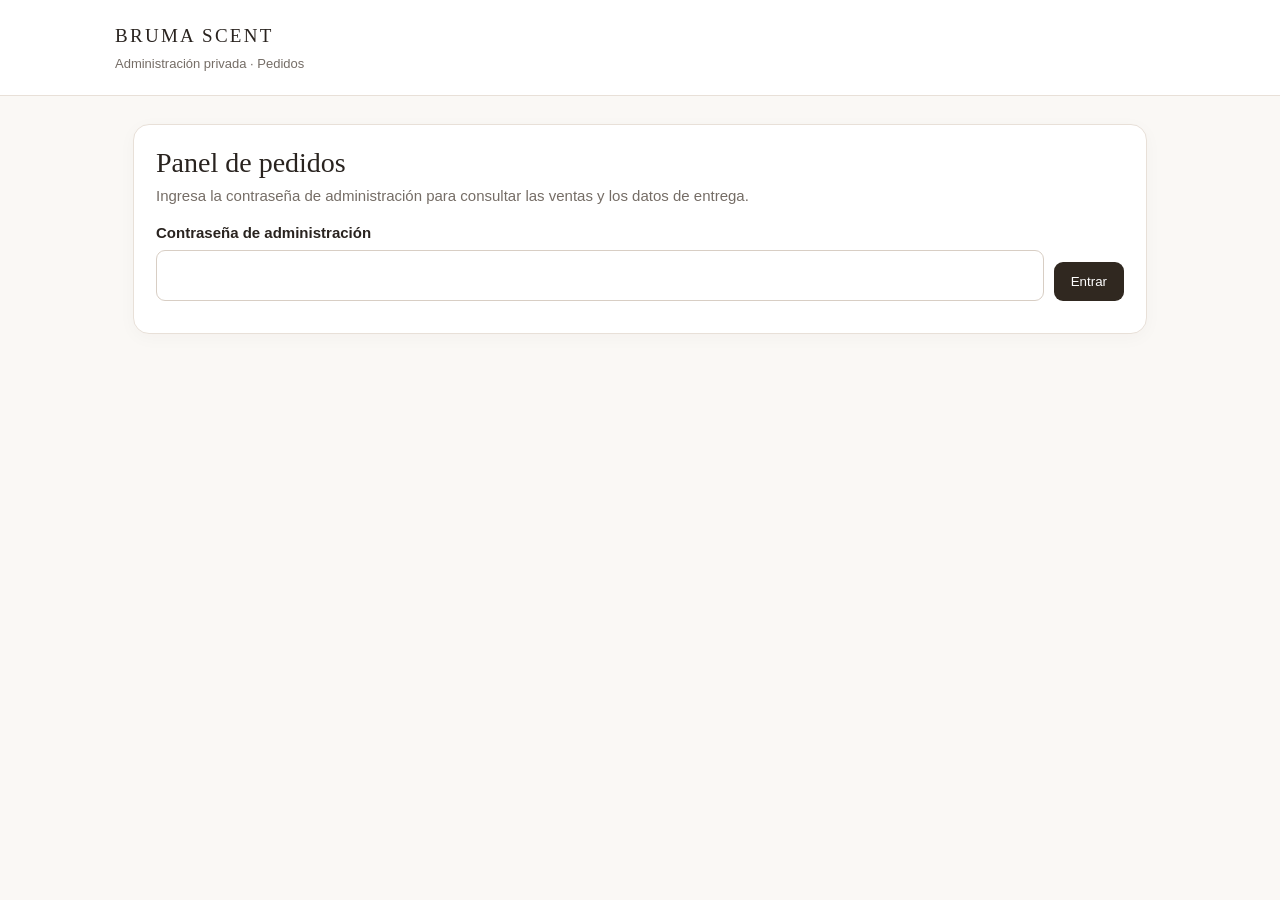
<file: admin.html>
<!doctype html>
<html lang="es">
<head>
<meta charset="utf-8">
<meta name="viewport" content="width=device-width,initial-scale=1">
<meta name="robots" content="noindex,nofollow">
<title>Pedidos | Bruma Scent</title>
<style>
:root{color-scheme:light;--ink:#29231f;--muted:#756d66;--line:#e8e0d8;--paper:#faf8f5;--gold:#9a7447;--green:#28734d}
*{box-sizing:border-box}body{margin:0;background:var(--paper);color:var(--ink);font:15px/1.5 -apple-system,BlinkMacSystemFont,"Segoe UI",sans-serif}
header{background:#fff;border-bottom:1px solid var(--line);padding:22px max(20px,calc((100% - 1050px)/2))}
.brand{font-family:Georgia,serif;letter-spacing:.12em;font-size:19px}.sub{color:var(--muted);font-size:13px;margin-top:3px}
main{max-width:1050px;margin:28px auto;padding:0 18px}.panel{background:#fff;border:1px solid var(--line);border-radius:16px;padding:22px;margin-bottom:18px;box-shadow:0 4px 18px #39281708}
h1{font:28px Georgia,serif;margin:0 0 6px}h2{font-size:17px;margin:0 0 12px}
p{margin:5px 0;color:var(--muted)}label{display:block;font-weight:600;margin:14px 0 6px}
input{width:100%;padding:13px;border:1px solid #d8cec4;border-radius:9px;font:inherit}
button{border:0;border-radius:9px;background:#302820;color:#fff;padding:12px 17px;font:600 14px inherit;cursor:pointer;margin-top:12px}
button.secondary{background:#eee8e1;color:#302820}button:disabled{opacity:.5}
.row{display:flex;gap:10px;align-items:center;flex-wrap:wrap}.row input{flex:1;min-width:200px}
.hidden{display:none!important}.error{color:#a32c2c;margin-top:10px}.stats{display:flex;gap:10px;flex-wrap:wrap;margin:16px 0}
.stat{background:#f6f1eb;border-radius:10px;padding:12px 16px;min-width:120px}.stat b{display:block;font-size:22px}.stat span{color:var(--muted);font-size:12px}
.order{border:1px solid var(--line);border-radius:13px;padding:16px;margin:12px 0}.order-top{display:flex;justify-content:space-between;gap:12px;flex-wrap:wrap}
.status{font-size:12px;font-weight:700;border-radius:20px;padding:5px 10px;background:#f2eee9}.paid{background:#e6f3eb;color:#21633f}
.meta{font-size:13px;color:var(--muted)}.cols{display:grid;grid-template-columns:repeat(auto-fit,minmax(220px,1fr));gap:12px;margin-top:12px}
.block{background:#faf8f5;border-radius:9px;padding:11px}.block strong{display:block;font-size:12px;color:var(--muted);margin-bottom:3px}
ul{padding-left:19px;margin:6px 0} .actions{display:flex;gap:8px;flex-wrap:wrap}.actions button{margin-top:8px}
@media(max-width:600px){main{margin:18px auto}.panel{padding:17px}h1{font-size:24px}}
</style>
</head>
<body>
<header><div class="brand">BRUMA SCENT</div><div class="sub">Administración privada · Pedidos</div></header>
<main>
<section class="panel" id="login">
<h1>Panel de pedidos</h1><p>Ingresa la contraseña de administración para consultar las ventas y los datos de entrega.</p>
<form id="loginForm"><label for="password">Contraseña de administración</label><div class="row"><input id="password" type="password" autocomplete="current-password" required><button id="loginBtn">Entrar</button></div></form>
<div id="loginError" class="error" role="alert"></div>
</section>
<section id="dashboard" class="hidden">
<div class="panel">
<div class="row" style="justify-content:space-between"><div><h1>Pedidos</h1><p>Los pedidos pagados están marcados para preparar el envío.</p></div><div class="actions"><button class="secondary" id="refresh">Actualizar</button><button class="secondary" id="logout">Salir</button></div></div>
<div class="stats"><div class="stat"><b id="totalCount">0</b><span>Pedidos registrados</span></div><div class="stat"><b id="paidCount">0</b><span>Pagados</span></div><div class="stat"><b id="pendingCount">0</b><span>Pendientes</span></div></div>
<div class="row"><input id="filter" type="search" placeholder="Buscar por nombre, referencia o teléfono"><select id="statusFilter" style="padding:12px;border:1px solid #d8cec4;border-radius:9px;background:white"><option value="todos">Todos los estados</option><option value="pagado">Pagados</option><option value="pendiente">Pendientes</option><option value="cancelado">Cancelados</option><option value="vencido">Vencidos</option></select></div>
<div id="orders"></div><div id="empty" class="meta hidden">No hay pedidos que coincidan con la búsqueda.</div>
</div>
</section>
</main>
<script>
(function(){
"use strict";
var password="",orders=[];
var $=function(id){return document.getElementById(id)};
function esc(v){return String(v==null?"":v).replace(/[&<>"']/g,function(c){return {"&":"&amp;","<":"&lt;",">":"&gt;",'"':"&quot;","'":"&#39;"}[c]})}
function money(v){return new Intl.NumberFormat("es-MX",{style:"currency",currency:"MXN"}).format(Number(v)||0)}
function date(v){if(!v)return "Sin fecha";var d=new Date(v);return isNaN(d)?"Sin fecha":d.toLocaleString("es-MX",{dateStyle:"medium",timeStyle:"short"})}
function products(raw){try{var a=typeof raw==="string"?JSON.parse(raw):raw;if(!Array.isArray(a))return "<p>Detalle de productos no disponible.</p>";return "<ul>"+a.map(function(p){return "<li>"+esc(p.cantidad)+" × "+esc(p.nombre)+" — "+money(p.precio)+" c/u</li>"}).join("")+"</ul>"}catch(e){return "<p>Detalle de productos no disponible.</p>"}}
async function load(){
 $("refresh").disabled=true;$("orders").innerHTML="<p>Cargando pedidos…</p>";
 try{
  var r=await fetch("/api/admin-orders",{headers:{"x-admin-password":password},cache:"no-store"});
  var data=await r.json();
  if(!r.ok)throw new Error(data.error||"No se pudieron cargar los pedidos.");
  orders=data.pedidos||[];$("login").classList.add("hidden");$("dashboard").classList.remove("hidden");render();
 }catch(e){$("orders").innerHTML="";$("login").classList.remove("hidden");$("dashboard").classList.add("hidden");$("loginError").textContent=e.message;password="";}
 finally{$("refresh").disabled=false}
}
function render(){
 var paid=orders.filter(function(o){return o.estado==="pagado"}).length;
 $("totalCount").textContent=orders.length;$("paidCount").textContent=paid;$("pendingCount").textContent=orders.filter(function(o){return o.estado==="pendiente"}).length;
 var q=$("filter").value.trim().toLowerCase(),st=$("statusFilter").value;
 var shown=orders.filter(function(o){var text=[o.nombre,o.referencia,o.telefono,o.correo].join(" ").toLowerCase();return (!q||text.includes(q))&&(st==="todos"||o.estado===st)});
 $("empty").classList.toggle("hidden",shown.length!==0);
 $("orders").innerHTML=shown.map(function(o){
  var address=[o.calle,o.numero_exterior,o.colonia,o.ciudad,o.estado_domicilio,o.codigo_postal].filter(Boolean).join(", ");
  var isPaid=o.estado==="pagado";
  var phone=String(o.telefono||"").replace(/\D/g,"");
  var wa=phone?"https://wa.me/52"+phone+"?text="+encodeURIComponent("Hola "+(o.nombre||"")+", te contactamos de Bruma Scent sobre tu pedido "+(o.referencia||"")+"."):"";
  return '<article class="order"><div class="order-top"><div><strong>'+esc(o.nombre||"Cliente")+'</strong><div class="meta">'+esc(o.referencia)+' · '+esc(date(o.fecha))+'</div></div><span class="status '+(isPaid?"paid":"")+'">'+esc(String(o.estado||"sin estado").toUpperCase())+'</span></div><div class="cols"><div class="block"><strong>PRODUCTOS</strong>'+products(o.productos)+'</div><div class="block"><strong>TOTAL</strong><b>'+money(o.total)+'</b><p>Envío: '+money(o.envio)+'</p><p>Entrega: '+esc(o.paqueteria||"Por coordinar")+'</p></div><div class="block"><strong>CONTACTO</strong>'+esc(o.telefono)+'<br>'+esc(o.correo)+'</div><div class="block"><strong>DOMICILIO DE ENTREGA</strong>'+esc(address||"Pickup / recoger en persona")+(o.referencias_entrega?'<p>Referencias: '+esc(o.referencias_entrega)+'</p>':"")+'</div></div><div class="actions"><button class="secondary copy" data-copy="'+esc(address||"Pickup / recoger en persona")+'">Copiar domicilio</button>'+(wa?'<button class="secondary" data-wa="'+esc(wa)+'">WhatsApp cliente</button>':"")+'</div>'+(isPaid?'<p class="meta" style="color:#21633f;margin-top:10px">Pago confirmado: puedes preparar este pedido.</p>':'<p class="meta" style="margin-top:10px">No preparar ni enviar hasta confirmar el pago.</p>')+'</article>';
 }).join("");
}
$("loginForm").addEventListener("submit",function(e){e.preventDefault();password=$("password").value;load()});
$("refresh").addEventListener("click",load);$("logout").addEventListener("click",function(){password="";orders=[];$("password").value="";$("dashboard").classList.add("hidden");$("login").classList.remove("hidden");$("loginError").textContent=""});
$("filter").addEventListener("input",render);$("statusFilter").addEventListener("change",render);
$("orders").addEventListener("click",function(e){var b=e.target.closest("button");if(!b)return;if(b.dataset.copy!==undefined){if(navigator.clipboard)navigator.clipboard.writeText(b.dataset.copy).then(function(){b.textContent="Domicilio copiado"});else b.textContent="Copia no disponible"}if(b.dataset.wa)window.open(b.dataset.wa,"_blank","noopener")});
})();
</script>
</body></html>
</file>
